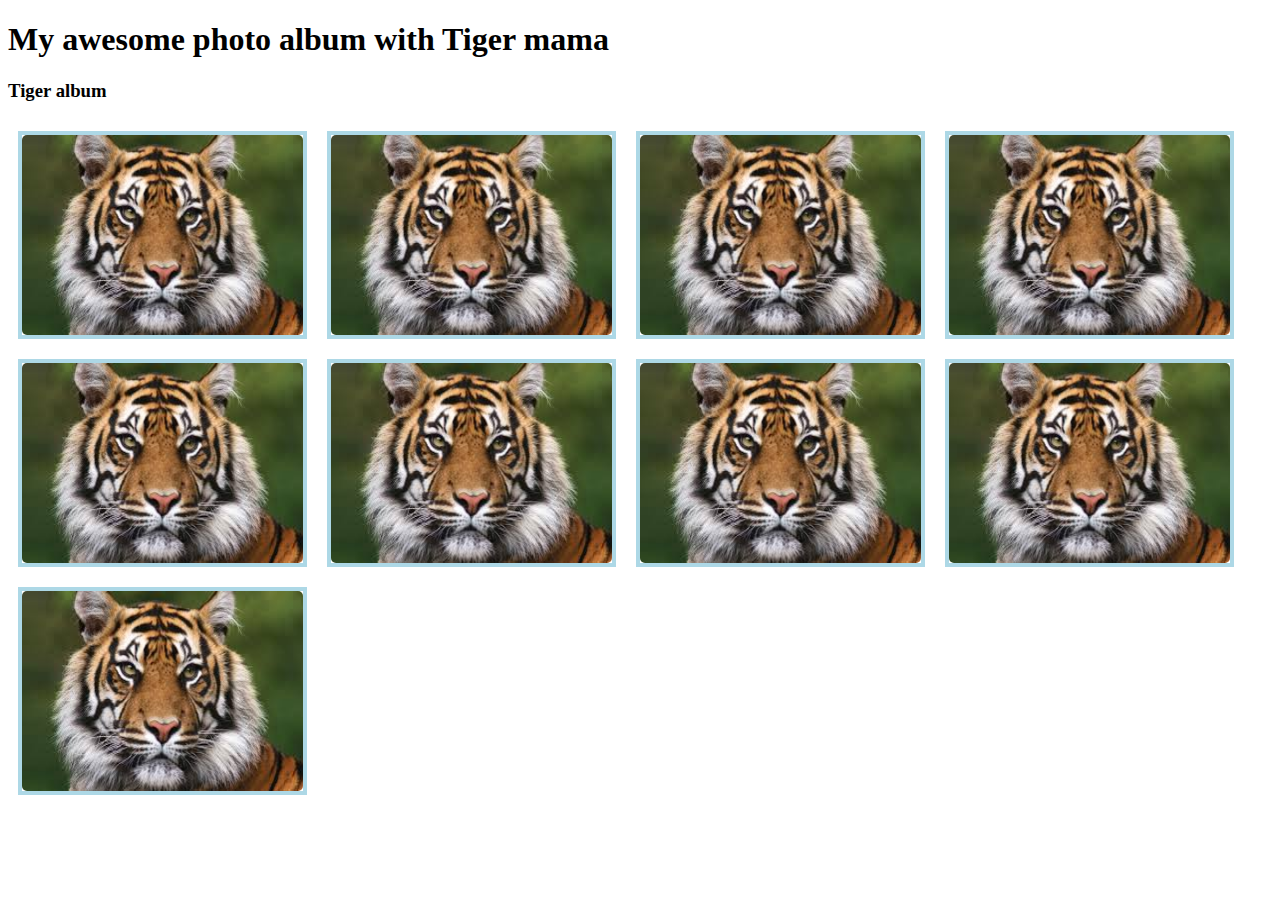
<file: photo frame/index.html>
<!DOCTYPE html>
<html lang="en">

<head>
    <meta charset="UTF-8">
    <meta http-equiv="X-UA-Compatible" content="IE=edge">
    <meta name="viewport" content="width=device-width, initial-scale=1.0">
    <title>Document</title>
    <link rel="stylesheet" href="style.css">
</head>

<body>
    <h1>My awesome photo album with Tiger mama</h1>
    <section>
        <h3>Tiger album</h3>
        <div class="photo-album">
            <div class="photo-frame">
                <div class="photo">
                    <img src="./images.jpg" alt="">
                </div>
                <div class="photo-detail">
                    <h3>Tiger mama</h3>
                    <p>Lorem ipsum dolor, sit amet consectetur adipisicing elit. Quidem saepe, nihil nam natus, nemo in
                        quaerat distinctio consequuntur fugiat inventore ex molestias unde officia atque reprehenderit
                        dicta deleniti animi illum.</p>
                </div>
            </div>
            <div class="photo-frame">
                <div class="photo">
                    <img src="./images.jpg" alt="">
                </div>
                <div class="photo-detail">
                    <h3>Tiger mama</h3>
                    <p>Lorem ipsum dolor, sit amet consectetur adipisicing elit. Quidem saepe, nihil nam natus, nemo in
                        quaerat distinctio consequuntur fugiat inventore ex molestias unde officia atque reprehenderit
                        dicta deleniti animi illum.</p>
                </div>
            </div>
            <div class="photo-frame">
                <div class="photo">
                    <img src="./images.jpg" alt="">
                </div>
                <div class="photo-detail">
                    <h3>Tiger mama</h3>
                    <p>Lorem ipsum dolor, sit amet consectetur adipisicing elit. Quidem saepe, nihil nam natus, nemo in
                        quaerat distinctio consequuntur fugiat inventore ex molestias unde officia atque reprehenderit
                        dicta deleniti animi illum.</p>
                </div>
            </div>
            <div class="photo-frame">
                <div class="photo">
                    <img src="./images.jpg" alt="">
                </div>
                <div class="photo-detail">
                    <h3>Tiger mama</h3>
                    <p>Lorem ipsum dolor, sit amet consectetur adipisicing elit. Quidem saepe, nihil nam natus, nemo in
                        quaerat distinctio consequuntur fugiat inventore ex molestias unde officia atque reprehenderit
                        dicta deleniti animi illum.</p>
                </div>
            </div>
            <div class="photo-frame">
                <div class="photo">
                    <img src="./images.jpg" alt="">
                </div>
                <div class="photo-detail">
                    <h3>Tiger mama</h3>
                    <p>Lorem ipsum dolor, sit amet consectetur adipisicing elit. Quidem saepe, nihil nam natus, nemo in
                        quaerat distinctio consequuntur fugiat inventore ex molestias unde officia atque reprehenderit
                        dicta deleniti animi illum.</p>
                </div>
            </div>
            <div class="photo-frame">
                <div class="photo">
                    <img src="./images.jpg" alt="">
                </div>
                <div class="photo-detail">
                    <h3>Tiger mama</h3>
                    <p>Lorem ipsum dolor, sit amet consectetur adipisicing elit. Quidem saepe, nihil nam natus, nemo in
                        quaerat distinctio consequuntur fugiat inventore ex molestias unde officia atque reprehenderit
                        dicta deleniti animi illum.</p>
                </div>
            </div>
            <div class="photo-frame">
                <div class="photo">
                    <img src="./images.jpg" alt="">
                </div>
                <div class="photo-detail">
                    <h3>Tiger mama</h3>
                    <p>Lorem ipsum dolor, sit amet consectetur adipisicing elit. Quidem saepe, nihil nam natus, nemo in
                        quaerat distinctio consequuntur fugiat inventore ex molestias unde officia atque reprehenderit
                        dicta deleniti animi illum.</p>
                </div>
            </div>
            <div class="photo-frame">
                <div class="photo">
                    <img src="./images.jpg" alt="">
                </div>
                <div class="photo-detail">
                    <h3>Tiger mama</h3>
                    <p>Lorem ipsum dolor, sit amet consectetur adipisicing elit. Quidem saepe, nihil nam natus, nemo in
                        quaerat distinctio consequuntur fugiat inventore ex molestias unde officia atque reprehenderit
                        dicta deleniti animi illum.</p>
                </div>
            </div>
            <div class="photo-frame">
                <div class="photo">
                    <img src="./images.jpg" alt="">
                </div>
                <div class="photo-detail">
                    <h3>Tiger mama</h3>
                    <p>Lorem ipsum dolor, sit amet consectetur adipisicing elit. Quidem saepe, nihil nam natus, nemo in
                        quaerat distinctio consequuntur fugiat inventore ex molestias unde officia atque reprehenderit
                        dicta deleniti animi illum.</p>
                </div>
            </div>
        </div>
    </section>
</body>

</html>
</file>
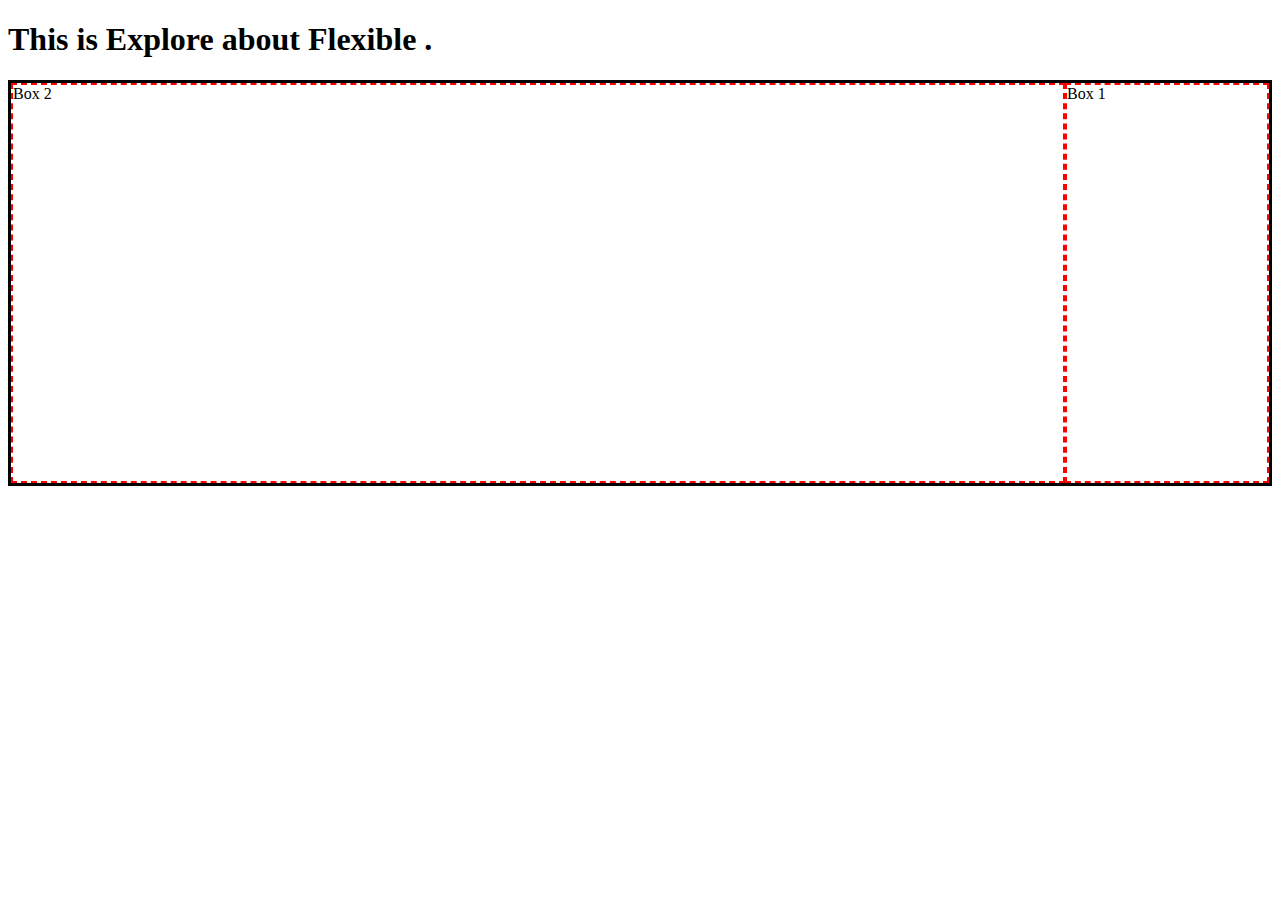
<file: Website layout/index.html>
<!DOCTYPE html>
<html lang="en">

<head>
    <meta charset="UTF-8">
    <meta http-equiv="X-UA-Compatible" content="IE=edge">
    <meta name="viewport" content="width=device-width, initial-scale=1.0">
    <title>Document</title>
    <style>
        .container {
            height: 400px;
            display: flex;
            justify-content: space-around;
            border: 3px solid black;
            align-items: stretch;
        }

        .box {
            width: 200px;
            /* height: 200px; */
            border: 2px dashed red;
        }

        #box2 {
            order: 1;
            flex-grow: 1;
        }

        #box1 {
            order: 2;
        }
    </style>
</head>

<body>
    <h1>This is Explore about Flexible .</h1>
    <div class="container">
        <div id="box1" class="box">Box 1</div>
        <div id="box2" class="box">Box 2</div>
    </div>
</body>

</html>
</file>
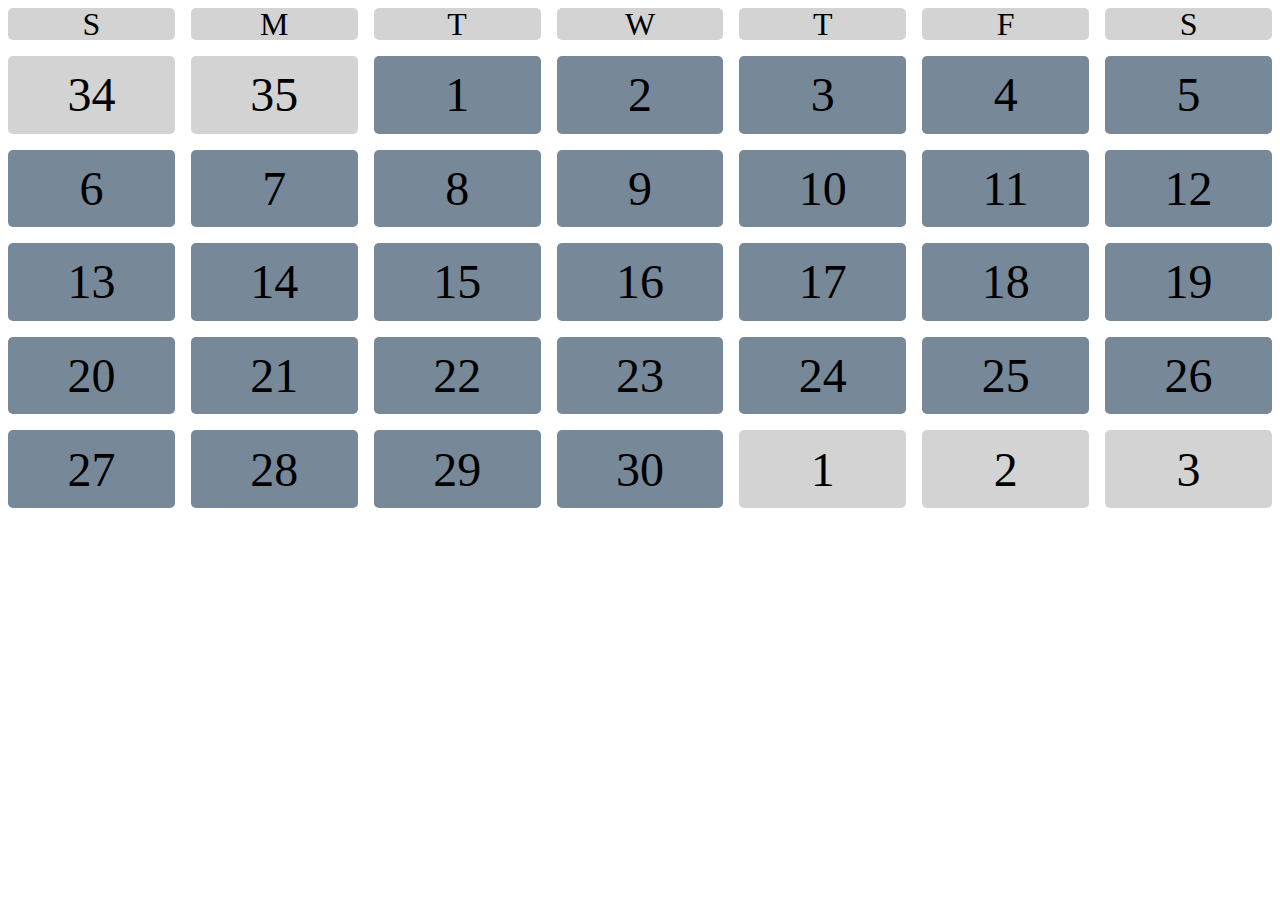
<file: calender.html>
<!DOCTYPE html>
<html lang="en">

<head>
    <meta charset="UTF-8">
    <meta http-equiv="X-UA-Compatible" content="IE=edge">
    <meta name="viewport" content="width= , initial-scale=1.0">
    <title>Document</title>
    <style>
        .calender {
            height: 500px;
            display: grid;
            grid-template-columns: repeat(7, 1fr);
            grid-template-rows: 2em repeat(5, 1fr);
            grid-gap: 1em;
        }

        .date,
        .day {
            background-color: lightslategray;
            font-size: 3em;
            display: flex;
            justify-content: center;
            align-items: center;
            border-radius: 5px;

        }

        .day {
            font-size: 2em;
        }

        .other-month,
        .day {
            background-color: lightgray;
        }
    </style>
</head>

<body>
    <div class="calender">
        <div class="day">S</div>
        <div class="day">M</div>
        <div class="day">T</div>
        <div class="day">W</div>
        <div class="day">T</div>
        <div class="day">F</div>
        <div class="day">S</div>
        <div class="date other-month">34</div>
        <div class="date other-month">35</div>
        <div class="date">1</div>
        <div class="date">2</div>
        <div class="date">3</div>
        <div class="date">4</div>
        <div class="date">5</div>
        <div class="date">6</div>
        <div class="date">7</div>
        <div class="date">8</div>
        <div class="date">9</div>
        <div class="date">10</div>
        <div class="date">11</div>
        <div class="date">12</div>
        <div class="date">13</div>
        <div class="date">14</div>
        <div class="date">15</div>
        <div class="date">16</div>
        <div class="date">17</div>
        <div class="date">18</div>
        <div class="date">19</div>
        <div class="date">20</div>
        <div class="date">21</div>
        <div class="date">22</div>
        <div class="date">23</div>
        <div class="date">24</div>
        <div class="date">25</div>
        <div class="date">26</div>
        <div class="date">27</div>
        <div class="date">28</div>
        <div class="date">29</div>
        <div class="date">30</div>
        <div class="date other-month">1</div>
        <div class="date other-month">2</div>
        <div class="date other-month">3</div>

    </div>
</body>

</html>
</file>
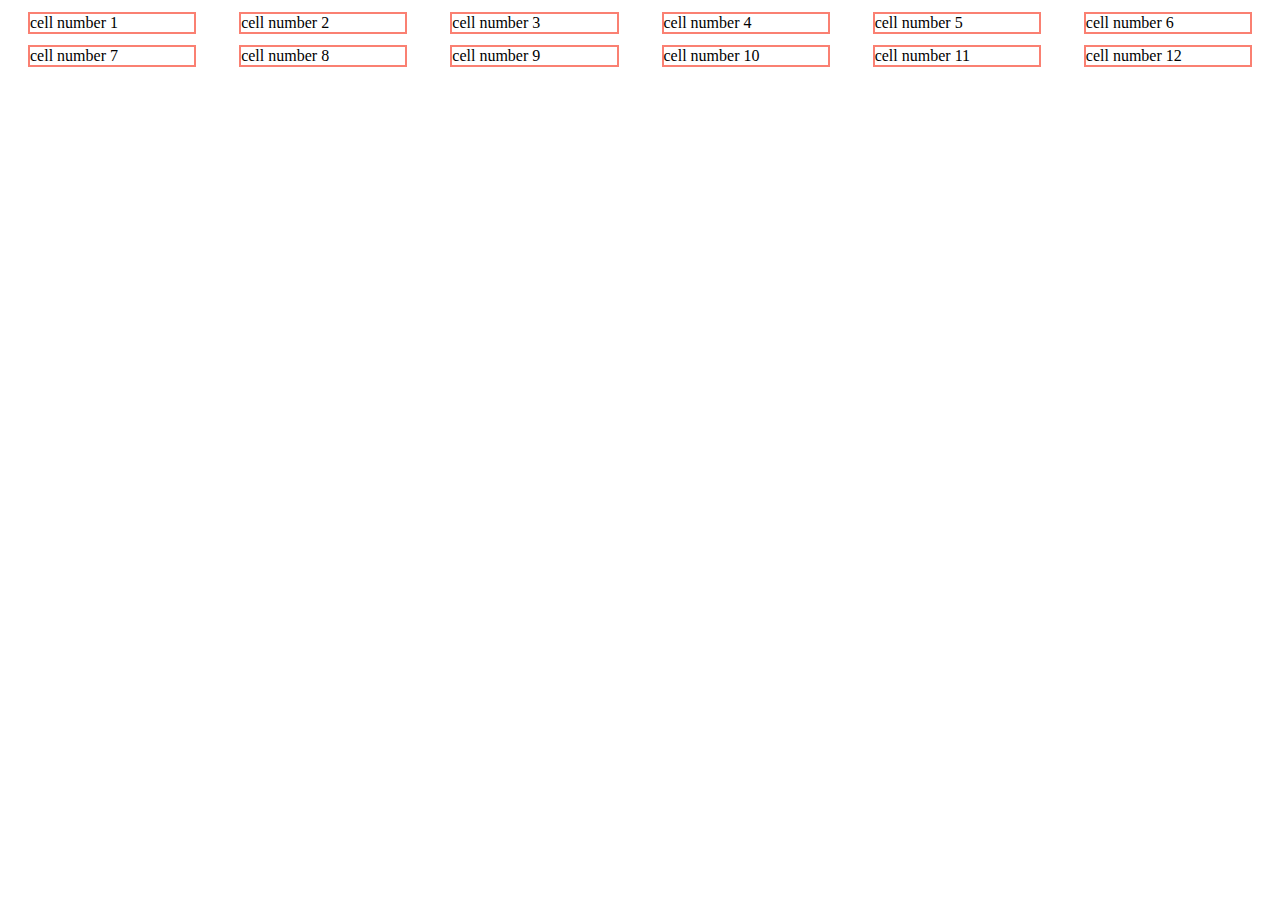
<file: grid.html>
<!DOCTYPE html>
<html lang="en">

<head>
    <meta charset="UTF-8">
    <meta http-equiv="X-UA-Compatible" content="IE=edge">
    <meta name="viewport" content="width=device-width, initial-scale=1.0">
    <title>Document</title>
    <style>
        .grid-container {
            display: grid;
            /* grid-template-columns: 200px  200px; */
            grid-template-columns: repeat(6, 1fr);
            grid-gap: 3px;
        }

        .grid-cell {
            border: 2px solid salmon;
            margin: 4px 20px;

        }
    </style>
</head>

<body>
    <div class="grid-container">
        <div class="grid-cell">cell number 1</div>
        <div class="grid-cell">cell number 2</div>
        <div class="grid-cell">cell number 3</div>
        <div class="grid-cell">cell number 4</div>
        <div class="grid-cell">cell number 5</div>
        <div class="grid-cell">cell number 6</div>
        <div class="grid-cell">cell number 7</div>
        <div class="grid-cell">cell number 8</div>
        <div class="grid-cell">cell number 9</div>
        <div class="grid-cell">cell number 10</div>
        <div class="grid-cell">cell number 11</div>
        <div class="grid-cell">cell number 12</div>
    </div>
</body>

</html>
</file>
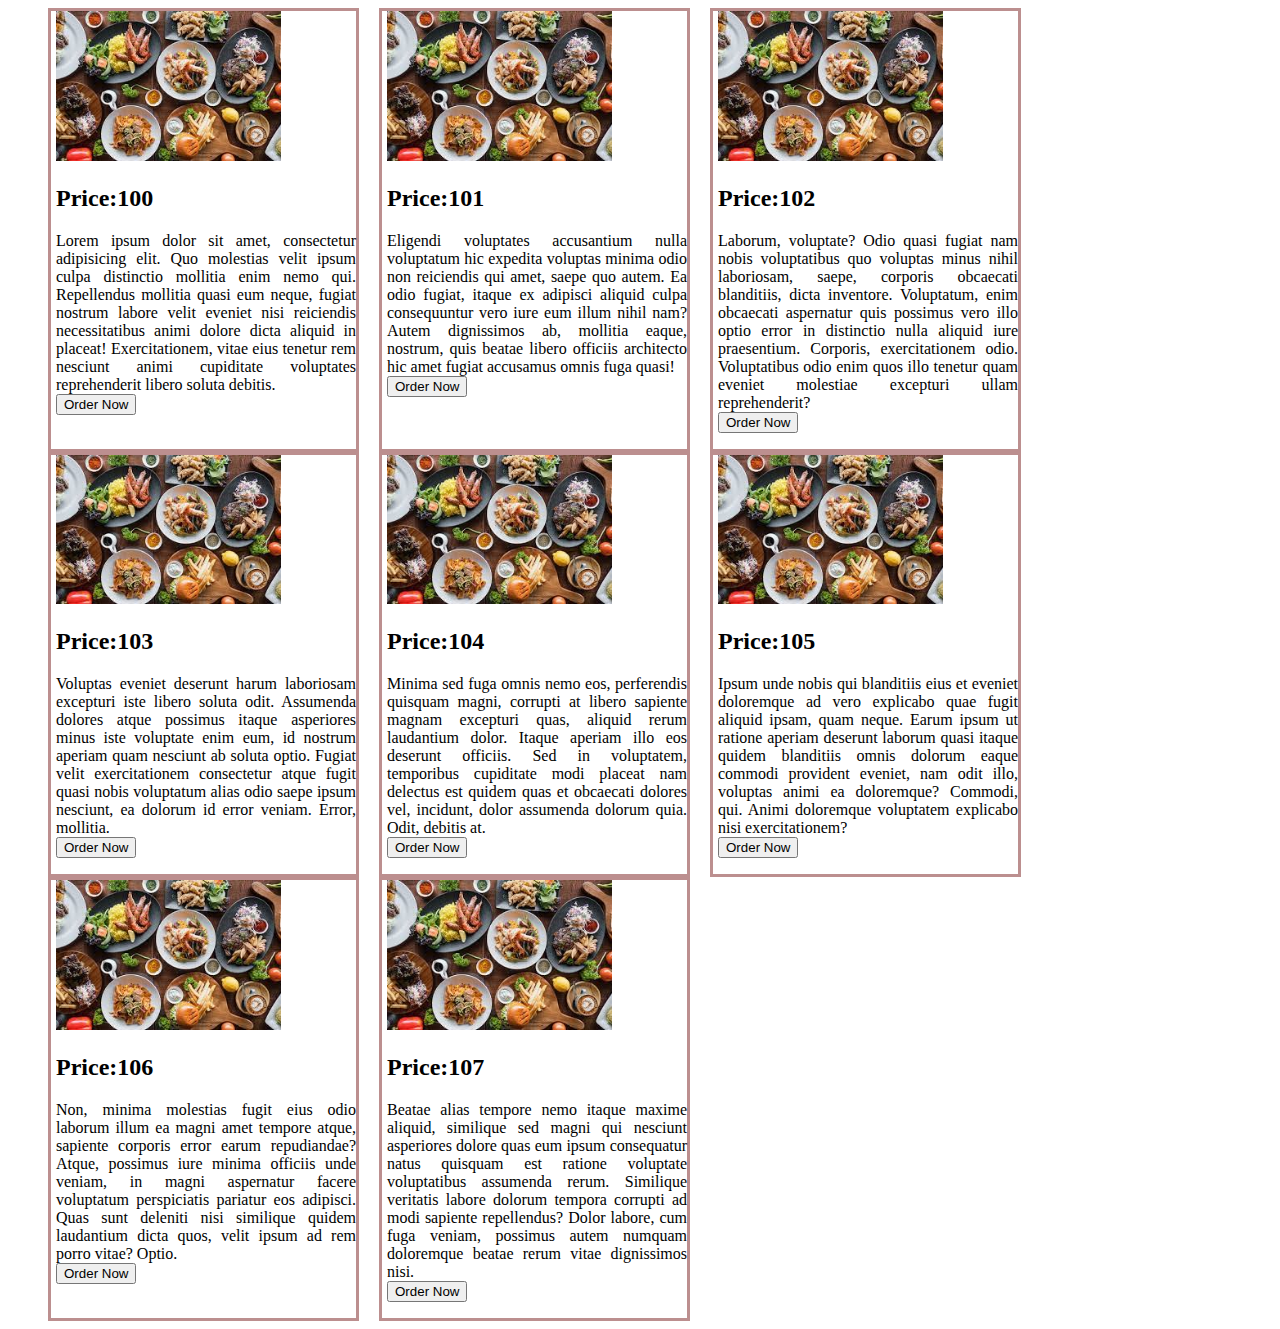
<file: Responsible/responsive.html>
<!DOCTYPE html>
<html lang="en">

<head>
    <meta charset="UTF-8">
    <meta http-equiv="X-UA-Compatible" content="IE=edge">
    <meta name="viewport" content="width=device-width, initial-scale=1.0">
    <title>Responsive</title>
    <style>
        .menu-container {
            display: flex;
            flex-wrap: wrap;
            margin: 0 30px;
        }

        .food {
            border: 3px solid rosybrown;
            width: 300px;
            padding-left: 5px;
            text-align: justify;
            margin: 0 10px;
        }

        .food img {
            width: 75%;
        }

        /* @media (max-width:700px) {

            .food {
                background-color: orange;
            }

            button {
                color: red;
                border-radius: 4px;
                background-color: black;
            }

            .menu-container {
                flex-direction: column;
            }

        }

        @media (min-width:900px) {
            .food {
                background-color: rgba(255, 0, 0, 0.295);
            }


        } */
    </style>
</head>

<body>
    <div class="menu-container">
        <div class="food">
            <img src="healthy.jpg" alt="">
            <h2>Price:100</h2>
            <p>Lorem ipsum dolor sit amet, consectetur adipisicing elit. Quo molestias velit ipsum culpa distinctio
                mollitia enim nemo qui. Repellendus mollitia quasi eum neque, fugiat nostrum labore velit eveniet nisi
                reiciendis necessitatibus animi dolore dicta aliquid in placeat! Exercitationem, vitae eius tenetur rem
                nesciunt animi cupiditate voluptates reprehenderit libero soluta debitis.<br><button>Order Now</button>
            </p>
        </div>
        <div class="food">
            <img src="healthy.jpg" alt="">
            <h2>Price:101</h2>
            <p>Eligendi voluptates accusantium nulla voluptatum hic expedita voluptas minima odio non reiciendis qui
                amet, saepe quo autem. Ea odio fugiat, itaque ex adipisci aliquid culpa consequuntur vero iure eum illum
                nihil nam? Autem dignissimos ab, mollitia eaque, nostrum, quis beatae libero officiis architecto hic
                amet fugiat accusamus omnis fuga quasi!<br><button>Order Now</button></p>
        </div>
        <div class="food">
            <img src="healthy.jpg" alt="">
            <h2>Price:102</h2>
            <p>Laborum, voluptate? Odio quasi fugiat nam nobis voluptatibus quo voluptas minus nihil laboriosam, saepe,
                corporis obcaecati blanditiis, dicta inventore. Voluptatum, enim obcaecati aspernatur quis possimus vero
                illo optio error in distinctio nulla aliquid iure praesentium. Corporis, exercitationem odio.
                Voluptatibus odio enim quos illo tenetur quam eveniet molestiae excepturi ullam
                reprehenderit?<br>
                <button>Order Now</button>
            </p>
        </div>
        <div class="food">
            <img src="healthy.jpg" alt="">
            <h2>Price:103</h2>
            <p>Voluptas eveniet deserunt harum laboriosam excepturi iste libero soluta odit. Assumenda dolores atque
                possimus itaque asperiores minus iste voluptate enim eum, id nostrum aperiam quam nesciunt ab soluta
                optio. Fugiat velit exercitationem consectetur atque fugit quasi nobis voluptatum alias odio saepe ipsum
                nesciunt, ea dolorum id error veniam. Error, mollitia.<br><button>Order Now</button></p>
        </div>
        <div class="food">
            <img src="healthy.jpg" alt="">
            <h2>Price:104</h2>
            <p>Minima sed fuga omnis nemo eos, perferendis quisquam magni, corrupti at libero sapiente magnam excepturi
                quas, aliquid rerum laudantium dolor. Itaque aperiam illo eos deserunt officiis. Sed in voluptatem,
                temporibus cupiditate modi placeat nam delectus est quidem quas et obcaecati dolores vel, incidunt,
                dolor assumenda dolorum quia. Odit, debitis at.<br><button>Order Now</button></p>
        </div>
        <div class="food">
            <img src="healthy.jpg" alt="">
            <h2>Price:105</h2>
            <p>Ipsum unde nobis qui blanditiis eius et eveniet doloremque ad vero explicabo quae fugit aliquid ipsam,
                quam neque. Earum ipsum ut ratione aperiam deserunt laborum quasi itaque quidem blanditiis omnis dolorum
                eaque commodi provident eveniet, nam odit illo, voluptas animi ea doloremque? Commodi, qui. Animi
                doloremque voluptatem explicabo nisi exercitationem?<br><button>Order Now</button></p>
        </div>
        <div class="food">
            <img src="healthy.jpg" alt="">
            <h2>Price:106</h2>
            <p>Non, minima molestias fugit eius odio laborum illum ea magni amet tempore atque, sapiente corporis error
                earum repudiandae? Atque, possimus iure minima officiis unde veniam, in magni aspernatur facere
                voluptatum perspiciatis pariatur eos adipisci. Quas sunt deleniti nisi similique quidem laudantium dicta
                quos, velit ipsum ad rem porro vitae? Optio.<br><button>Order Now</button></p>
        </div>
        <div class="food">
            <img src="healthy.jpg" alt="">
            <h2>Price:107</h2>
            <p>Beatae alias tempore nemo itaque maxime aliquid, similique sed magni qui nesciunt asperiores dolore quas
                eum ipsum consequatur natus quisquam est ratione voluptate voluptatibus assumenda rerum. Similique
                veritatis labore dolorum tempora corrupti ad modi sapiente repellendus? Dolor labore, cum fuga veniam,
                possimus autem numquam doloremque beatae rerum vitae dignissimos nisi.<br><button>Order Now</button></p>
        </div>
    </div>
</body>

</html>
</file>
<file: photo frame/style.css>
.photo-album {
    display: flex;
    flex-wrap: wrap;
}

.photo-frame {
    width: 281px;
    height: 200px;
    border: 4px solid lightblue;
    position: relative;
    margin: 10px;
    overflow: hidden;
}

.photo-detail {
    position: absolute;
    top: 0;
    display: none;
    text-align: justify;
}

.photo img {
    width: 281px;
    height: 200px;
    border-radius: 5px;
}

.photo-frame:hover .photo-detail {
    display: block;
    background-color: rgba(235, 240, 91, 0.722);
}

.photo-detail h3 {
    background-color: rgba(0, 0, 0, 0.44);
    color: white;
    text-align: centr;
}

.photo-detail p {
    color: white;
}

.photo-frame:hover .photo {
    transform: scale(1.5) rotate(360deg);
    transition: transform 1s ease-in;
}
</file>
